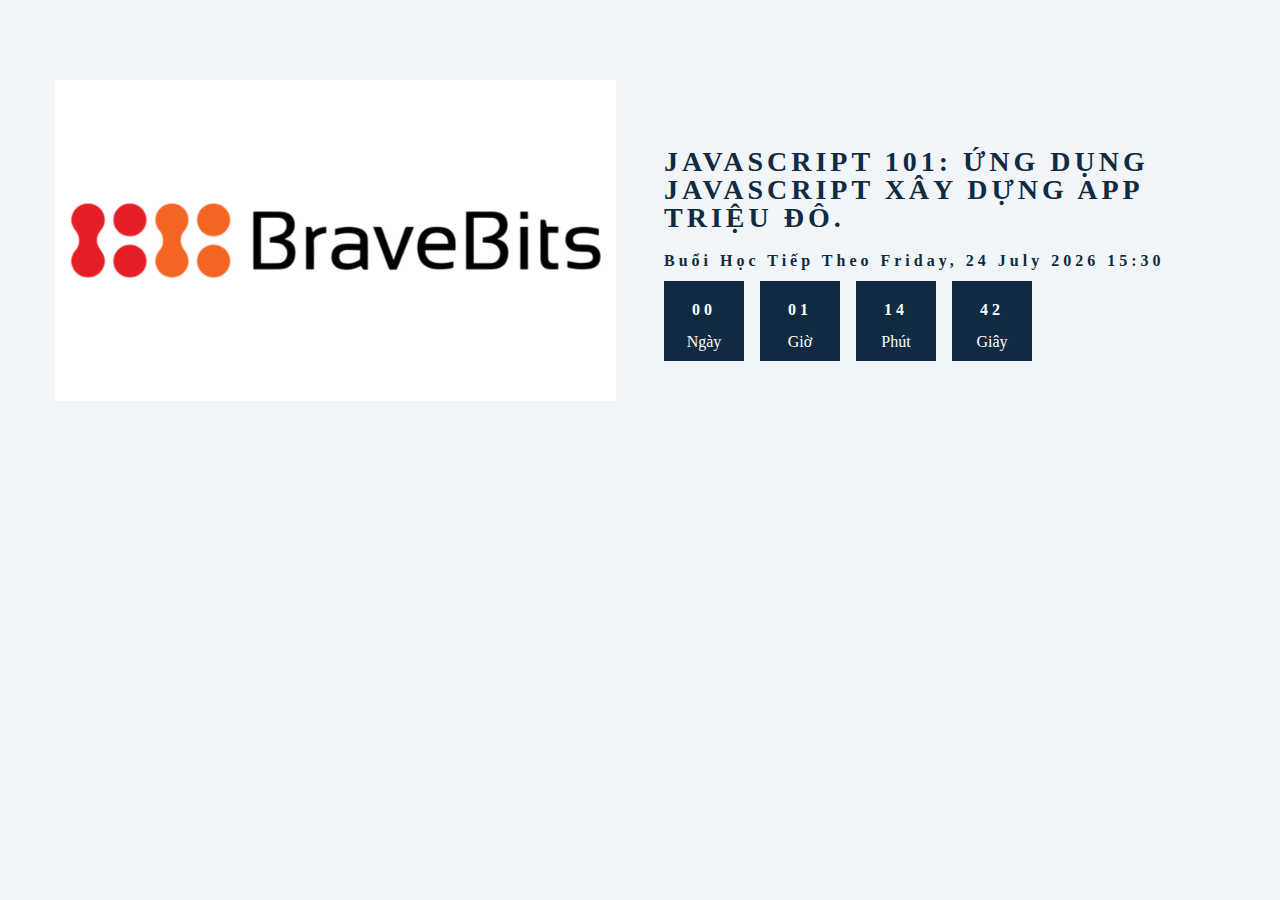
<file: index.html>
<!DOCTYPE html>
<html lang="en">
  <head>
    <meta charset="UTF-8" />
    <meta name="viewport" content="width=device-width, initial-scale=1.0" />
    <title>COUNTDOWM</title>
    <link rel="stylesheet" href="style.css" />
  </head>
  <body>
    <section class="section-center">
      <article class="gift-img">
        <img src="bravebits.png" alt="Bravebits" />
      </article>
      <article class="gift-info">
        <h3>JavaScript 101: Ứng dụng JavaScript xây dựng app triệu đô.</h3>
        <h4 class="end">Buổi Học Tiếp Theo Monday, 13 Sep 2021, 5:00PM</h4>
        <div class="deadline">
          <div class="deadline-format">
            <div>
              <h4 class="days">2</h4>
              <span>Ngày</span>
            </div>
          </div>
          <div class="deadline-format">
            <div>
              <h4 class="hours">2</h4>
              <span>Giờ</span>
            </div>
          </div>
          <div class="deadline-format">
            <div>
              <h4 class="minutes">2</h4>
              <span>Phút</span>
            </div>
          </div>
          <div class="deadline-format">
            <div>
              <h4 class="seconds">2</h4>
              <span>Giây</span>
            </div>
          </div>
        </div>
      </article>
    </section>
    <script src="app.js"></script>
  </body>
</html>
</file>
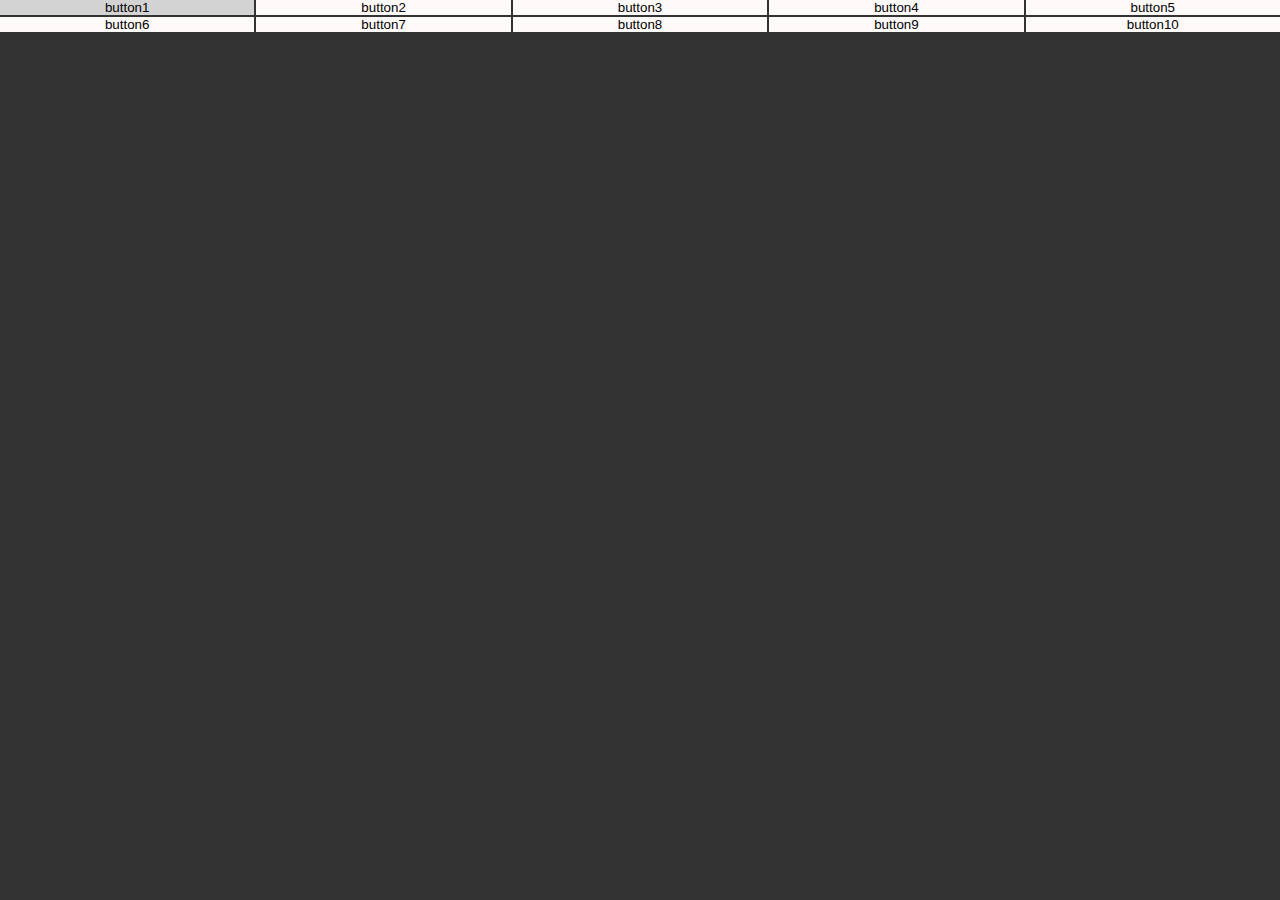
<file: drumpad/index.html>
<!DOCTYPE html>
<html lang="en">
  <head>
    <meta charset="UTF-8" />
    <meta name="viewport" content="width=device-width, initial-scale=1.0" />
    <title>DRUMPAD</title>
    <link rel="stylesheet" href="style.css" />
  </head>
  <body>
    <section id="button"></section>
    <script src="index.js"></script>
  </body>
</html>
</file>
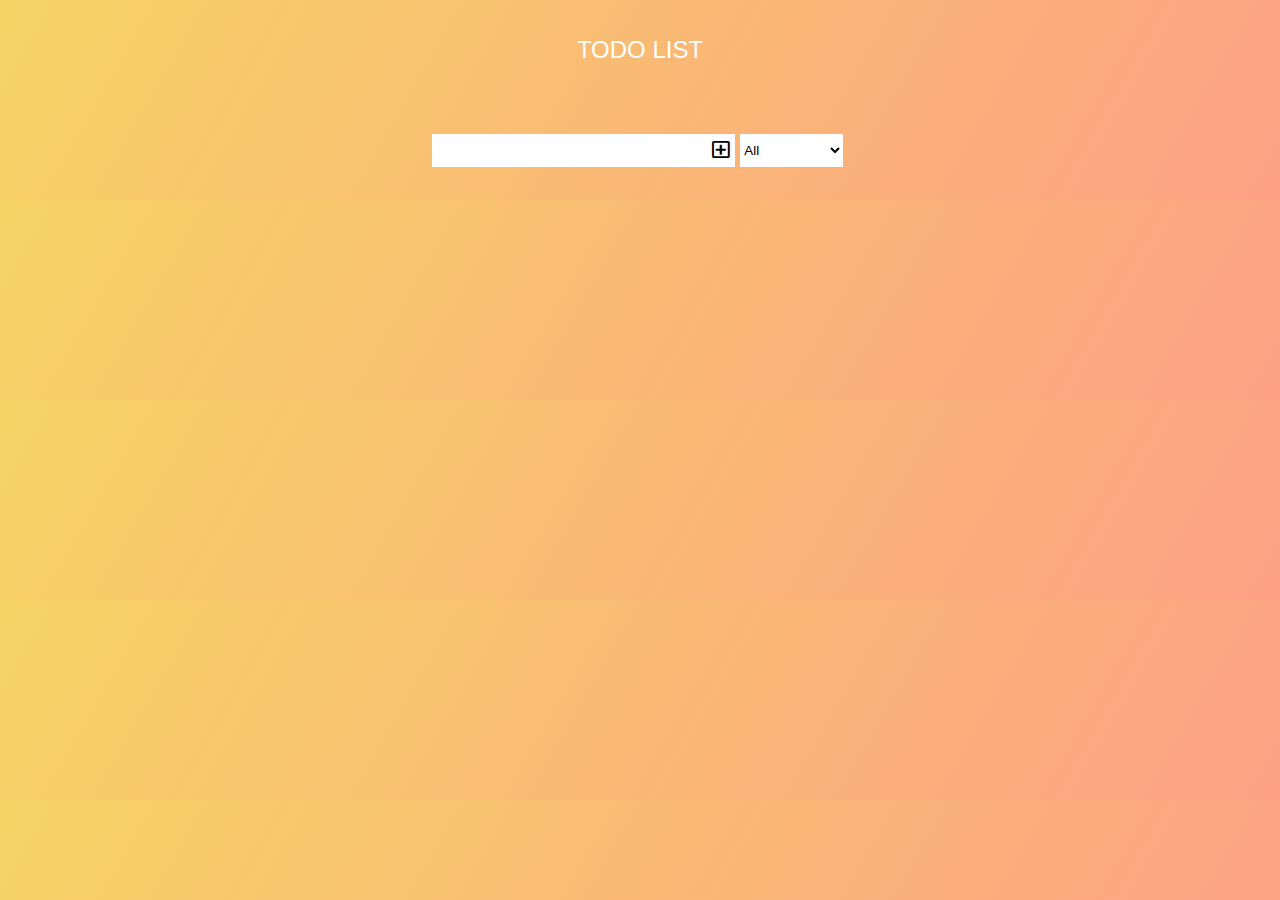
<file: ToDo/index.html>
<!DOCTYPE html>
<html lang="en">
  <head>
    <meta charset="UTF-8" />
    <meta name="viewport" content="width=device-width, initial-scale=1.0" />
    <title>TODO</title>
    <link rel="stylesheet" href="style.css" />
    <link
      rel="stylesheet"
      href="https://cdnjs.cloudflare.com/ajax/libs/font-awesome/5.15.4/css/all.min.css"
      integrity="sha512-1ycn6IcaQQ40/MKBW2W4Rhis/DbILU74C1vSrLJxCq57o941Ym01SwNsOMqvEBFlcgUa6xLiPY/NS5R+E6ztJQ=="
      crossorigin="anonymous"
      referrerpolicy="no-referrer"
    />
  </head>
  <body>
    <header>TODO LIST</header>
    <form>
      <input type="text" class="todo-input" />
      <button type="submit" class="todo-button">
        <i class="far fa-plus-square"></i>
      </button>

      <select class="todo-select">
        <option value="all">All</option>
        <option value="completed">Completed</option>
        <option value="uncompleted">Uncompleted</option>
      </select>
    </form>
    <div class="todo-container">
      <ul class="todo-list"></ul>
    </div>
    <script src="index.js"></script>
  </body>
</html>
</file>
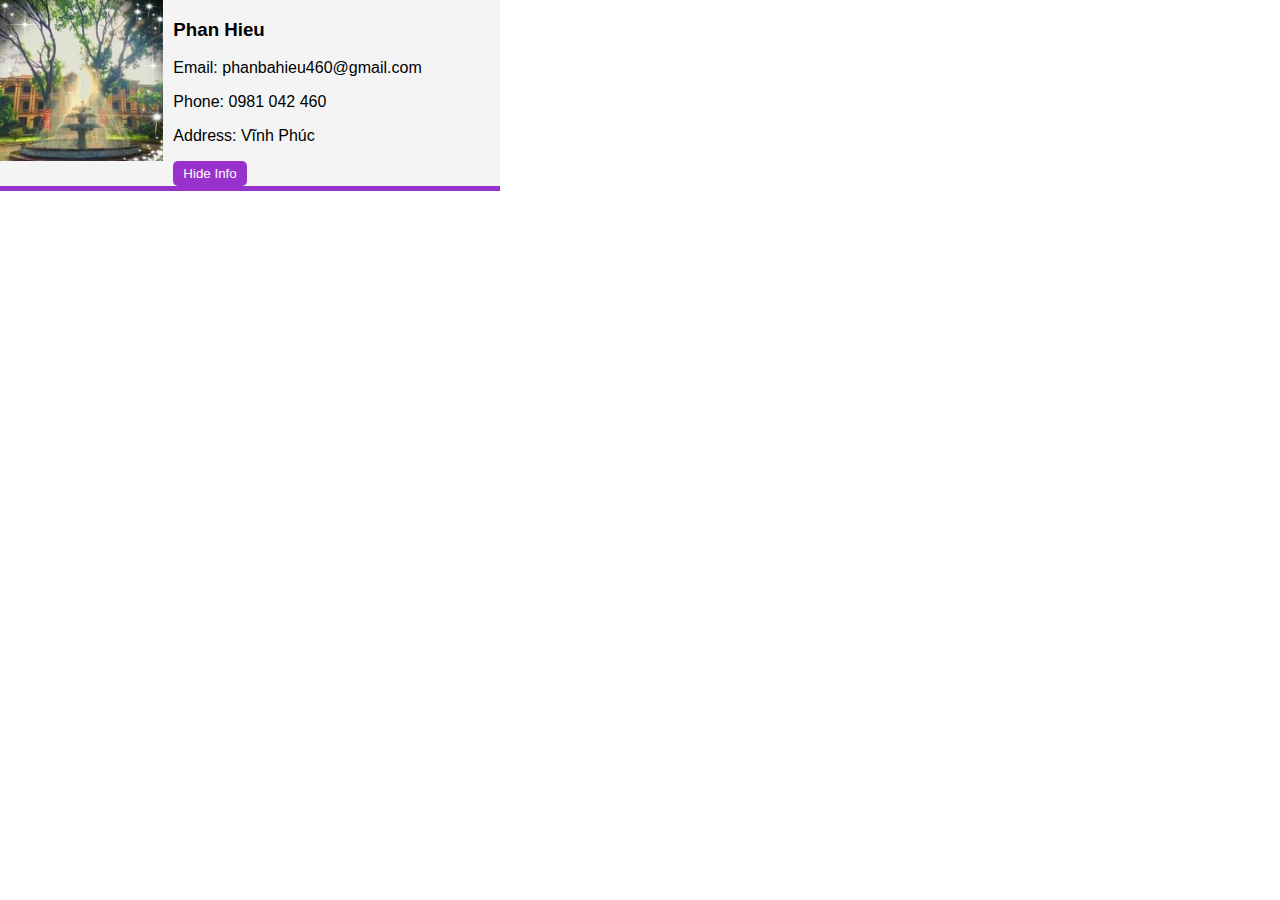
<file: Web-Component/index.html>
<!DOCTYPE html>
<html lang="en">
  <head>
    <meta charset="UTF-8" />
    <meta name="viewport" content="width=device-width, initial-scale=1.0" />
    <link rel="stylesheet" href="style.css" />
    <title>WEB COMPONENT</title>
  </head>
  <body>
    <user-card name="Phan Hieu" avatar="img.jpg">
      <div slot="email">Email: phanbahieu460@gmail.com</div>
      <div slot="phone">Phone: 0981 042 460</div>
      <div slot="address">Address: Vĩnh Phúc</div>
    </user-card>
    <script src="index.js"></script>
  </body>
</html>
</file>
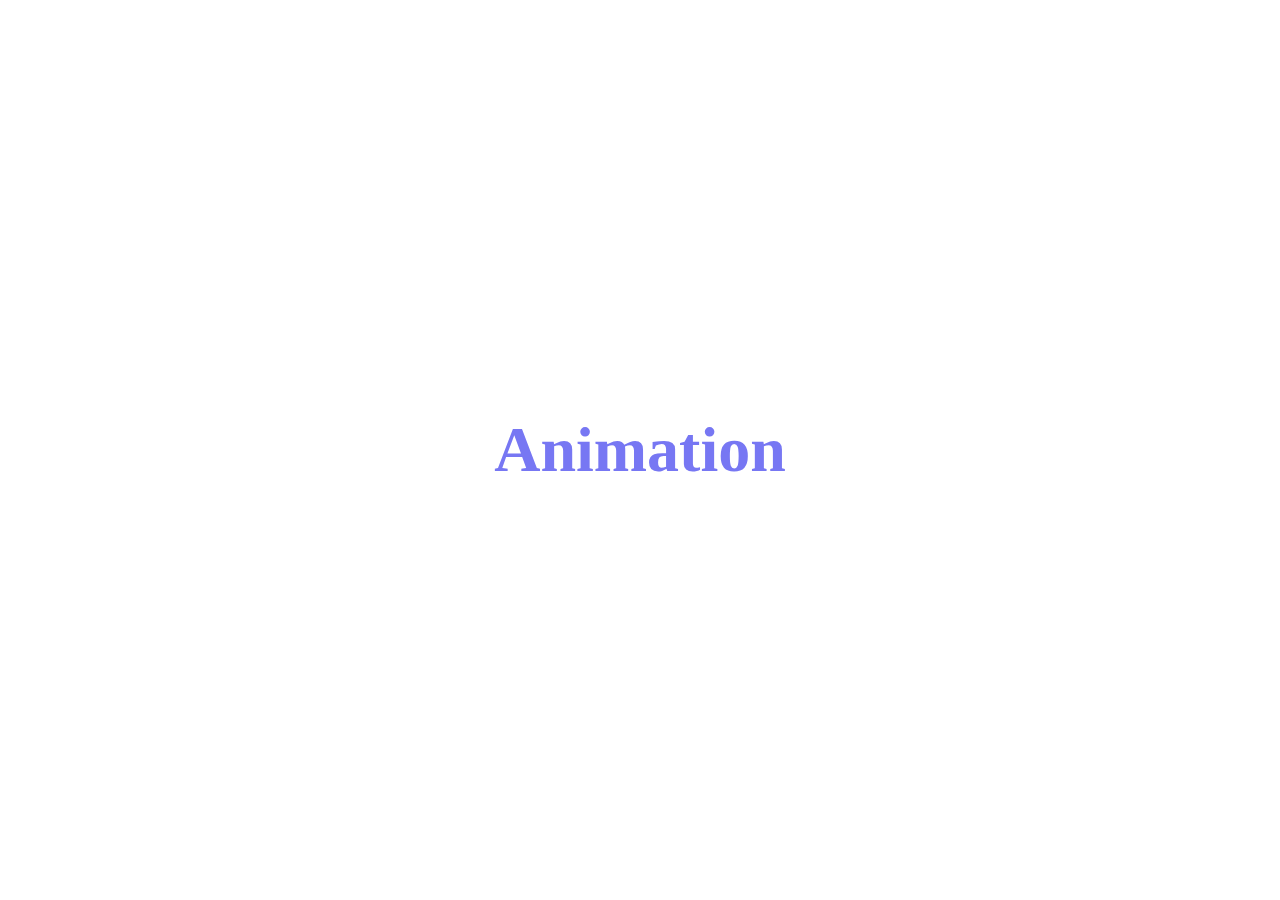
<file: Animation/Text/index.html>
<!DOCTYPE html>
<html lang="en">
  <head>
    <meta charset="UTF-8" />
    <meta name="viewport" content="width=device-width, initial-scale=1.0" />
    <title>Animation</title>
    <link rel="stylesheet" href="style.css" />
  </head>
  <body>
    <h1 class="animation">Animation</h1>
    <script src="index.js"></script>
  </body>
</html>
</file>
<file: style.css>
::after,
::before {
  margin: 0;
  padding: 0;
  box-sizing: border-box;
}
body {
  font-family: "Open Sans";
  background: hsl(210, 36%, 96%);
  color: hsl(209, 61%, 16%);
  line-height: 1.5;
  font-size: 0.875rem;
}
ul {
  list-style-type: none;
}
a {
  text-decoration: none;
}
img:not(.logo) {
  width: 100%;
}
img {
  display: block;
}

h1,
h2,
h3,
h4 {
  letter-spacing: 0.25rem;
  text-transform: capitalize;
  line-height: 1.25;
  margin-bottom: 0.75rem;
  font-family: "Roboto";
}
h1 {
  font-size: 3rem;
}
h2 {
  font-size: 2rem;
}
h3 {
  font-size: 1.25rem;
}
h4 {
  font-size: 0.875rem;
}
p {
  margin-bottom: 1.25rem;
  color: hsl(210, 22%, 49%);
}
@media screen and (min-width: 800px) {
  h1 {
    font-size: 4rem;
  }
  h2 {
    font-size: 2.5rem;
  }
  h3 {
    font-size: 1.75rem;
  }
  h4 {
    font-size: 1rem;
  }
  body {
    font-size: 1rem;
  }
  h1,
  h2,
  h3,
  h4 {
    line-height: 1;
  }
}
/*  global classes */

.btn {
  text-transform: uppercase;
  background: transparent;
  color: #222;
  padding: 0.375rem 0.75rem;
  letter-spacing: 0.25rem;
  display: inline-block;
  transition: all 0.3s linear;
  font-size: 0.875rem;
  border: 2px solid #222;
  cursor: pointer;
  box-shadow: 0 1px 3px rgba(0, 0, 0, 0.2);
  border-radius: 0.5rem;
}
.btn:hover {
  color: #fff;
  background: #222;
}
/* section */
.section {
  padding: 5rem 0;
}

.section-center {
  width: 90vw;
  margin: 5rem auto;
  max-width: 1170px;
}

main {
  min-height: 100vh;
  display: grid;
  place-items: center;
}
/*
=============== 
Countdown Timer
===============
*/
.gift-img {
  margin-bottom: 2rem;
}
.gift-info h3 {
  text-transform: uppercase;
  color: var(--clr-primary-3);
}
.gift-info p {
  color: hsl(209, 23%, 60%);
}
.date {
  color: hsl(210, 22%, 49%);
  font-size: 0.85rem;
}
@media screen and (min-width: 992px) {
  .section-center {
    display: grid;
    grid-template-columns: 1fr 1fr;
    place-items: center;
    gap: 3rem;
    width: 95vw;
  }
  .gift-img {
    margin-bottom: 0;
  }
}
.gift-info p {
  margin: 2rem 0;
}
.deadline {
  display: flex;
}
.deadline-format {
  /* background: hsl(209, 61%, 16%);
  color: #fff;
  margin-right: 1rem;
  width: 5rem;
  height: 5rem;
  display: grid;
  place-items: center;
  text-align: center; */
  background: hsl(209, 61%, 16%);
  color:#fff;
  width:5rem;
  height: 5rem;
  text-align: center;
  margin-right: 1rem;
  place-items: center;
}
.deadline-format div span {
  /* display: block;
  text-transform: uppercase;
  letter-spacing: 2px;
  font-size: 0.85rem;
  color:#fff */
  
}
.deadline h4:not(.expired) {
  
  /* font-size: 2rem;
  margin-bottom: 0.25rem;
  letter-spacing: 0.25rem; */
}
</file>
<file: drumpad/style.css>
body {
    padding: 0;
    margin: 0;
    background: #333;
    color: black;
  }
  main {
    width: 100%;
    height: 100%;
    display: grid;
    position: fixed;
    grid-template-rows: 50px auto;
    gap: 2px;
  }
  header {
    background: darksalmon;
    font-family: Impact, Haettenschweiler, "Arial Narrow Bold", sans-serif;
    font-size: 24px;
    letter-spacing: 0.01em;
  }
  header svg {
    width: 50px;
    height: 50px;
    vertical-align: middle;
  }
  header svg circle {
    stroke: black;
    stroke-width: 3px;
  }
  section {
    display: grid;
    grid-template-columns: 1fr 1fr 1fr 1fr 1fr;
    grid-template-rows: auto;
    gap: 2px;
  }
  button {
    border: none;

    margin: 0;
    padding: 0;
    background: snow;
  }
  button:hover {
    background: lightgray;
  }
  button:active {
    background: darkgray;
  }
</file>
<file: ToDo/style.css>
* {
  margin: 0;
  padding: 0;
}
body {
  background-image: linear-gradient(120deg, #f6d365, #fda085);
  color: white;
  font-family: Arial, Helvetica, sans-serif;
}
header {
  font-size: 1.5rem;
}
header,
form {
  min-height: 100px;
  display: flex;
  justify-content: center;
  align-items: center;
}
form button:hover{
  cursor: pointer;
  color: white;
  background: #d88771;
}
form input,
form button {
  background-color: white;
  font-size: 20px;
  border: none;
  padding: 5px;
}
select {
  min-height: 33px;
  min-width: 8%;
  background-color: white;
  border: none;
  margin: 5px;
  outline: none;
}
.todo-container{
    display: flex;
    justify-content: center;
    align-items: center;
}
.todo-list{
    min-width: 30%;
    list-style: none;
}
.todo{
    margin:0.5rem;
    font-size: 20px;
    color: rgb(2, 2, 2);
    background: #fff;
    display: flex;
    justify-content: space-between;
    align-items: center;
    transition: all 0.5s ease;
}
.todo li{
    flex: 1;
}
.trash-btn, .complete-btn{
    color: white;
    background: greenyellow;
    border: none;
    font-size: 1rem;
    padding: 1rem;
    cursor: pointer;
}
.trash-btn{
    background: orangered;
}
.completed{
    text-decoration: line-through;
    opacity: 0.5;
}
.fall{
    transform: translateY(8rem) rotateZ(20deg);
    opacity: 0;
}
</file>
<file: Web-Component/style.css>
* {
  margin: 0;
  padding: 0;
}
</file>
<file: Animation/Text/style.css>
*{
    margin:0;
    padding:0;
    box-sizing:border-box;
}

h1{
    color:black;
    font-size: 4rem;
    font-family: 'Times New Roman', Times, serif;
    text-align: center;
    line-height: 100vh;
}
span{
    opacity: 0;
    transition: all 1s ease;
    transform: translateY(50px);
    display: inline-block;
}
span.fade{
    color: rgb(119, 119, 243);
    opacity: 1;
    transform: translateY(0px);
}
</file>
